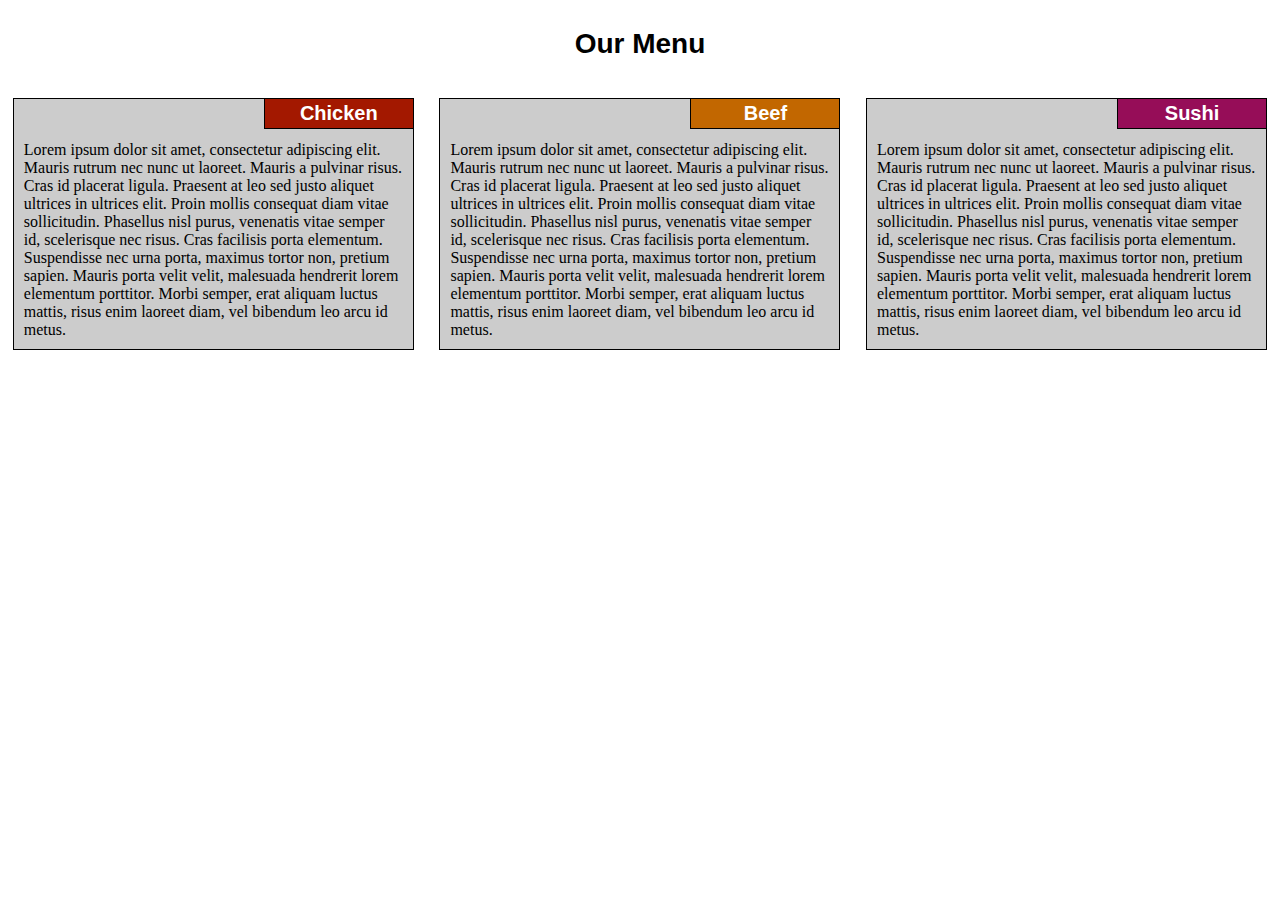
<file: module2-solution/index.html>
<!doctype html>
<html>
<head>
	<meta charset="utf-8">
	<meta name="viewport" content="width=device-width, initial-scale=1">
	<link rel="stylesheet" type="text/css" href="css/styles.css">
	<title>Assignment Solution for Module 2</title>
</head>
<body>
<h1>Our Menu</h1>
<section class="container">
	<article class="item col-lg col-md-half">
		<h2 class="chicken">Chicken</h2>
		<p>Lorem ipsum dolor sit amet, consectetur adipiscing elit. Mauris rutrum nec nunc ut laoreet. Mauris a pulvinar risus. Cras id placerat ligula. Praesent at leo sed justo aliquet ultrices in ultrices elit. Proin mollis consequat diam vitae sollicitudin. Phasellus nisl purus, venenatis vitae semper id, scelerisque nec risus. Cras facilisis porta elementum. Suspendisse nec urna porta, maximus tortor non, pretium sapien. Mauris porta velit velit, malesuada hendrerit lorem elementum porttitor. Morbi semper, erat aliquam luctus mattis, risus enim laoreet diam, vel bibendum leo arcu id metus.</p>
	</article>
	<article class="item col-lg col-md-half">
		<h2 class="beef">Beef</h2>
		<p>Lorem ipsum dolor sit amet, consectetur adipiscing elit. Mauris rutrum nec nunc ut laoreet. Mauris a pulvinar risus. Cras id placerat ligula. Praesent at leo sed justo aliquet ultrices in ultrices elit. Proin mollis consequat diam vitae sollicitudin. Phasellus nisl purus, venenatis vitae semper id, scelerisque nec risus. Cras facilisis porta elementum. Suspendisse nec urna porta, maximus tortor non, pretium sapien. Mauris porta velit velit, malesuada hendrerit lorem elementum porttitor. Morbi semper, erat aliquam luctus mattis, risus enim laoreet diam, vel bibendum leo arcu id metus.</p>
	</article>
	<article class="item col-lg col-md-full">
		<h2 class="sushi">Sushi</h2>
		<p>Lorem ipsum dolor sit amet, consectetur adipiscing elit. Mauris rutrum nec nunc ut laoreet. Mauris a pulvinar risus. Cras id placerat ligula. Praesent at leo sed justo aliquet ultrices in ultrices elit. Proin mollis consequat diam vitae sollicitudin. Phasellus nisl purus, venenatis vitae semper id, scelerisque nec risus. Cras facilisis porta elementum. Suspendisse nec urna porta, maximus tortor non, pretium sapien. Mauris porta velit velit, malesuada hendrerit lorem elementum porttitor. Morbi semper, erat aliquam luctus mattis, risus enim laoreet diam, vel bibendum leo arcu id metus.</p>
	</article>
</section>
</body>
</html>
</file>
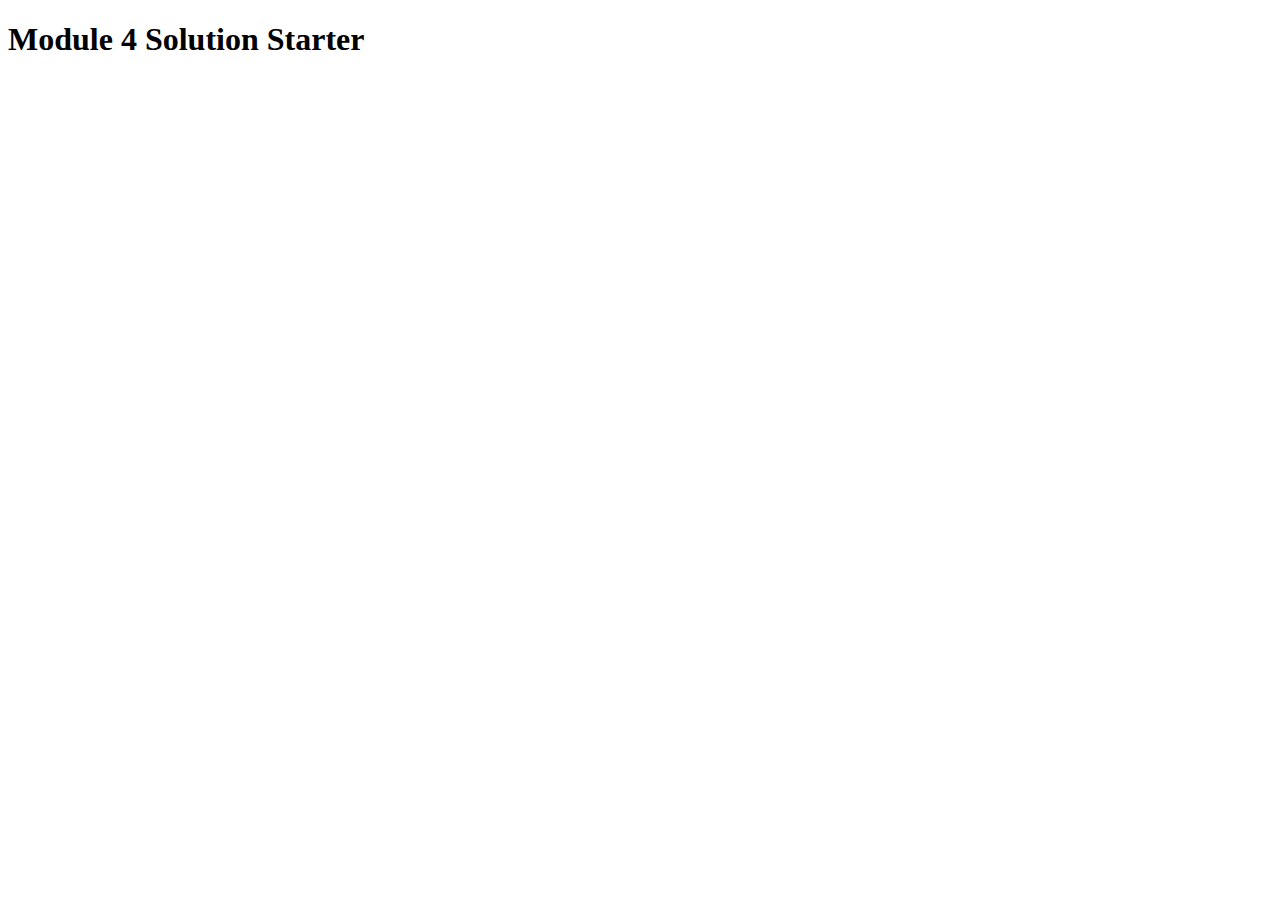
<file: module4-solution/index.html>
<!DOCTYPE html>
<html>
<head>
  <meta charset="utf-8">
  <title>Module 4 Solution Starter</title>
  <script>
    var names = []; // DO NOT REMOVE
  </script>
  <script src="SpeakHello.js"></script>
  <script src="SpeakGoodBye.js"></script>
  <script src="script.js"></script>
</head>
<body>
  <h1>Module 4 Solution Starter</h1>
</body>
</html>
</file>
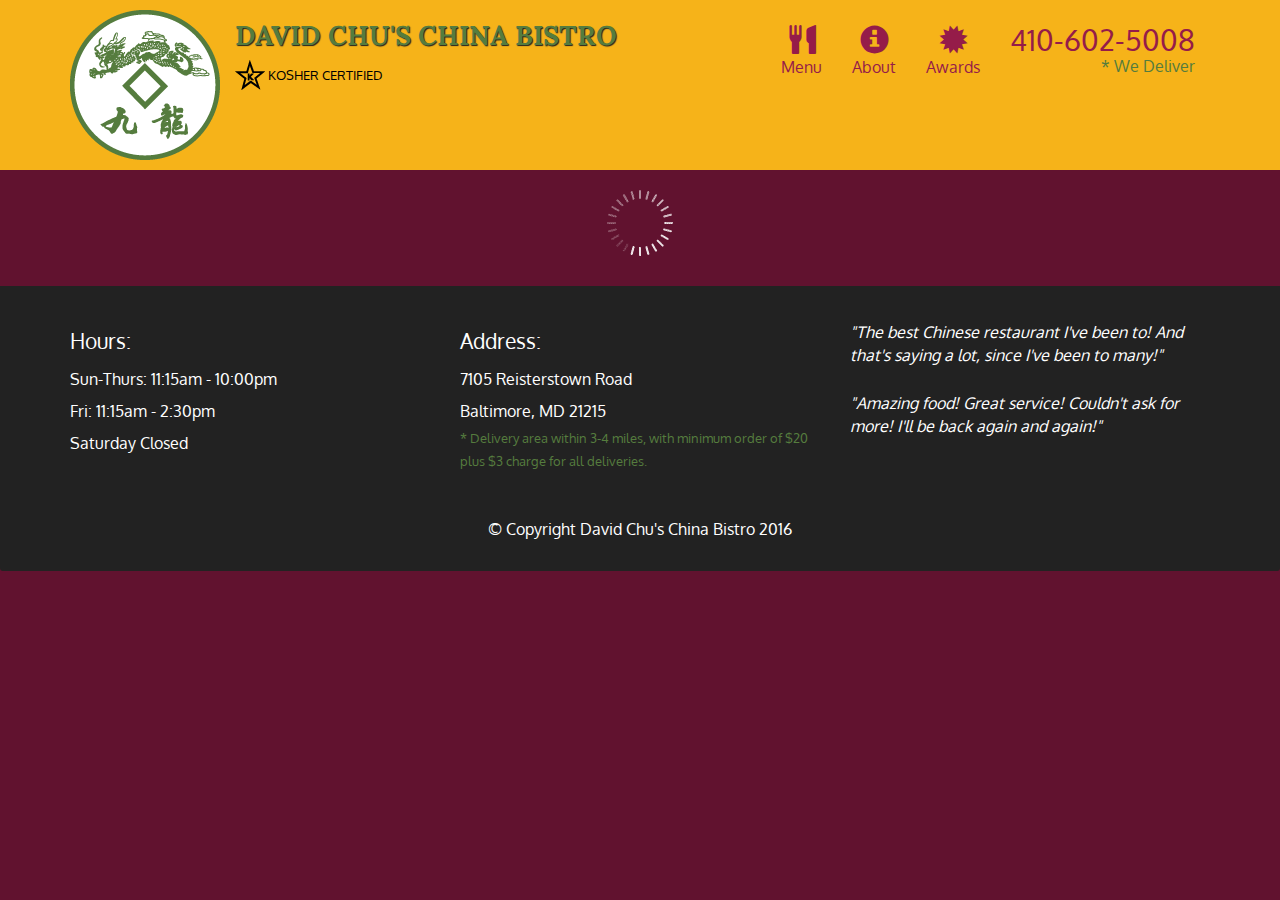
<file: module5-solution/index.html>
<!doctype html>
<html lang="en">
  <head>
    <meta charset="utf-8">
    <meta http-equiv="X-UA-Compatible" content="IE=edge">
    <meta name="viewport" content="width=device-width, initial-scale=1">
    <title>David Chu's China Bistro</title>
    <link rel="stylesheet" href="css/bootstrap.min.css">
    <link rel="stylesheet" href="css/styles.css">
    <link href='https://fonts.googleapis.com/css?family=Oxygen:400,300,700' rel='stylesheet' type='text/css'>
    <link href='https://fonts.googleapis.com/css?family=Lora' rel='stylesheet' type='text/css'>
  </head>
<body>
  <header>
    <nav id="header-nav" class="navbar navbar-default">
      <div class="container">
        <div class="navbar-header">
          <a href="index.html" class="pull-left visible-md visible-lg">
            <div id="logo-img" alt="Logo image"></div>
          </a>

          <div class="navbar-brand">
            <a href="index.html"><h1>David Chu's China Bistro</h1></a>
            <p>
              <img src="images/star-k-logo.png" alt="Kosher certification">
              <span>Kosher Certified</span>
            </p>
          </div>

          <button id="navbarToggle" type="button" class="navbar-toggle collapsed" data-toggle="collapse" data-target="#collapsable-nav" aria-expanded="false">
            <span class="sr-only">Toggle navigation</span>
            <span class="icon-bar"></span>
            <span class="icon-bar"></span>
            <span class="icon-bar"></span>
          </button>
        </div>
        
        <div id="collapsable-nav" class="collapse navbar-collapse">
           <ul id="nav-list" class="nav navbar-nav navbar-right">
            <li id="navHomeButton" class="visible-xs active">
              <a href="index.html">
                <span class="glyphicon glyphicon-home"></span> Home</a>
            </li>
            <li id="navMenuButton">
              <a href="#" onclick="$dc.loadMenuCategories();">
                <span class="glyphicon glyphicon-cutlery"></span><br class="hidden-xs"> Menu</a>
            </li>
            <li>
              <a href="#">
                <span class="glyphicon glyphicon-info-sign"></span><br class="hidden-xs"> About</a>
            </li>
            <li>
              <a href="#">
                <span class="glyphicon glyphicon-certificate"></span><br class="hidden-xs"> Awards</a>
            </li>
            <li id="phone" class="hidden-xs">
              <a href="tel:410-602-5008">
                <span>410-602-5008</span></a><div>* We Deliver</div>
            </li>
          </ul><!-- #nav-list -->
        </div><!-- .collapse .navbar-collapse -->
      </div><!-- .container -->
    </nav><!-- #header-nav -->
  </header>

  <div id="call-btn" class="visible-xs">
    <a class="btn" href="tel:410-602-5008">
    <span class="glyphicon glyphicon-earphone"></span>
    410-602-5008
    </a>
  </div>
  <div id="xs-deliver" class="text-center visible-xs">* We Deliver</div>

  <div id="main-content" class="container"></div>

  <footer class="panel-footer">
    <div class="container">
      <div class="row">
        <section id="hours" class="col-sm-4">
          <span>Hours:</span><br>
          Sun-Thurs: 11:15am - 10:00pm<br>
          Fri: 11:15am - 2:30pm<br>
          Saturday Closed
          <hr class="visible-xs">
        </section>
        <section id="address" class="col-sm-4">
          <span>Address:</span><br>
          7105 Reisterstown Road<br>
          Baltimore, MD 21215
          <p>* Delivery area within 3-4 miles, with minimum order of $20 plus $3 charge for all deliveries.</p>
          <hr class="visible-xs">
        </section>
        <section id="testimonials" class="col-sm-4">
          <p>"The best Chinese restaurant I've been to! And that's saying a lot, since I've been to many!"</p>
          <p>"Amazing food! Great service! Couldn't ask for more! I'll be back again and again!"</p>
        </section>
      </div>
      <div class="text-center">&copy; Copyright David Chu's China Bistro 2016</div>
    </div>
  </footer>

  <!-- jQuery (Bootstrap JS plugins depend on it) -->
  <script src="js/jquery-2.1.4.min.js"></script>
  <script src="js/bootstrap.min.js"></script>
  <script src="js/ajax-utils.js"></script>
  <script src="js/script.js"></script>
</body>
</html>
</file>
<file: module2-solution/css/styles.css>
* {
	box-sizing: border-box;
	margin: 0;
	padding: 0;
}

h1 {
	text-align: center;
	font-family: Verdana, Geneva, sans-serif;
	font-size: 1.75em;
	margin: 1em auto 1em auto;
}

.item {
	background-color: #cccccc;
	border: 1px solid black;
	margin: 10px 1% 10px 1%;
	position: relative;
}

.item > h2 {
	position: absolute;
	right: 0px;
	width: 150px;
	margin: -1px -1px 0 0;
	padding: 3px;
	border: 1px solid black;
	text-align: center;
	font-family: Verdana, Geneva, sans-serif;
	font-size: 1.25em;
	color: white;
}

.item > p {
	margin-top: 2em;
	padding: 10px;
	font-family: Georgia, serif;
	font-size: 1em;
}

.chicken {
	background-color: #a31800;
}

.beef {
	background-color: #c26700;
}

.sushi {
	background-color: #960d58;
}

@media (min-width: 992px) {
	.item {
		float: left;
	}

	.col-lg {
		width: 31.33%;
	}
}

@media (min-width: 768px) and (max-width: 991px) {
	.item {
		float: left;
	}

	.col-md-half {
		width: 48%;
	}

	.col-md-full {
		width: 98%;
	}
}
</file>
<file: module5-solution/css/styles.css>
body {
  font-size: 16px;
  color: #fff;
  background-color: #61122f;
  font-family: 'Oxygen', sans-serif;
}

/** HEADER **/
#header-nav {
  background-color: #f6b319;
  border-radius: 0;
  border: 0;
}

#logo-img {
  background: url('../images/restaurant-logo_large.png') no-repeat;
  width: 150px;
  height: 150px;
  margin: 10px 15px 10px 0;
}

.navbar-brand {
  padding-top: 25px;
}
.navbar-brand h1 { /* Restaurant name */
  font-family: 'Lora', serif;
  color: #557c3e;
  font-size: 1.5em;
  text-transform: uppercase;
  font-weight: bold;
  text-shadow: 1px 1px 1px #222;
  margin-top: 0;
  margin-bottom: 0;
  line-height: .75;
}
.navbar-brand a:hover, .navbar-brand a:focus {
  text-decoration: none;
}
.navbar-brand p { /* Kosher cert */
  color: #000;
  text-transform: uppercase;
  font-size: .7em;
  margin-top: 15px;
}
.navbar-brand p span { /* Star-K */
  vertical-align: middle;
}

#nav-list {
  margin-top: 10px;
}
#nav-list a {
  color: #951C49;
  text-align: center;
}
#nav-list a:hover {
  background: #E7E7E7;
}
#nav-list a span {
  font-size: 1.8em;
}

#phone {
  margin-top: 5px;
}
#phone a { /* Phone number */
  text-align: right;
  padding-bottom: 0;
}
#phone div { /* We Deliver */
  color: #557c3e;
  text-align: right;
  padding-right: 15px;
}

.navbar-header button.navbar-toggle, .navbar-header .icon-bar {
  border: 1px solid #61122f;
}
.navbar-header button.navbar-toggle {
  clear: both;
  margin-top: -30px;
}
/* END HEADER */

/* FOOTER */
.panel-footer {
  margin-top: 30px;
  padding-top: 35px;
  padding-bottom: 30px;
  background-color: #222;
  border-top: 0;
}
.panel-footer div.row {
  margin-bottom: 35px;
}
#hours, #address {
  line-height: 2;
}
#hours > span, #address > span {
  font-size: 1.3em;
}
#address p {
  color: #557c3e;
  font-size: .8em;
  line-height: 1.8;
}
#testimonials {
  font-style: italic;
}
#testimonials p:nth-child(2) {
  margin-top: 25px;
}
/* END FOOTER */



/* HOME PAGE */
.container .jumbotron {
  box-shadow: 0 0 50px #3F0C1F;
  border: 2px solid #3F0C1F;
}

#menu-tile, #specials-tile, #map-tile {
  height: 250px;
  width: 100%;
  margin-bottom: 15px;
  position: relative;
  border: 2px solid #3F0C1F;
  overflow: hidden;
}
#menu-tile:hover, #specials-tile:hover, #map-tile:hover {
  box-shadow: 0 1px 5px 1px #cccccc;
}
#menu-tile {
  background: url('../images/menu-tile.jpg') no-repeat;
  background-position: center;
}
#specials-tile {
  background: url('../images/specials-tile.jpg') no-repeat;
  background-position: center;
}
#menu-tile span, #specials-tile span, #map-tile span {
  position: absolute;
  bottom: 0;
  right: 0;
  width: 100%;
  text-align: center;
  font-size: 1.6em;
  text-transform: uppercase;
  background-color: #000;
  color: #fff;
  opacity: .8;
}
/* END HOME PAGE */

/* MENU CATEGORIES PAGE */
.category-tile { 
  position: relative;
  border: 2px solid #3F0C1F;
  overflow: hidden;
  width: 200px;
  height: 200px;
  margin: 0 auto 15px;
}
.category-tile span {
  position: absolute;
  bottom: 0;
  right: 0;
  width: 100%;
  text-align: center;
  font-size: 1.2em;
  text-transform: uppercase;
  background-color: #000;
  color: #fff;
  opacity: .8;
}
.category-tile:hover {
  box-shadow: 0 1px 5px 1px #cccccc;
}

#menu-categories-title + div {
  margin-bottom: 50px;
}
/* END MENU CATEGORIES PAGE */

/* SINGLE CATEGORY PAGE */
.menu-item-tile {
  margin-bottom: 25px;
}
.menu-item-tile hr {
  width: 80%;
}
.menu-item-tile .menu-item-price {
  font-size: 1.1em;
  text-align: right;
  margin-top: -15px;
  margin-right: -15px;
}
.menu-item-tile .menu-item-price span {
  font-size: .6em;
}
.menu-item-photo {
  position: relative;
  border: 2px solid #3F0C1F; 
  overflow: hidden;
  padding: 0;
  margin-right: -15px;
  margin-left: auto;
  margin-bottom: 20px;
  max-width: 250px;
}
.menu-item-photo div {
  position: absolute;
  bottom: 0;
  right: 0;
  width: 80px;
  background-color: #557c3e;
  text-align: center;
}
.menu-item-description {
  padding-right: 30px;
}
h3.menu-item-title {
  margin: 0 0 10px;
}
.menu-item-details {
  font-size: .9em;
  font-style: italic;
}
/* END SINGLE CATEGORY PAGE */


/********** Large devices only **********/
@media (min-width: 1200px) {
  .container .jumbotron {
    background: url('../images/jumbotron_1200.jpg') no-repeat;
    height: 675px;
  }
}

/********** Medium devices only **********/
@media (min-width: 992px) and (max-width: 1199px) {
  /* Header */
  #logo-img {
    background: url('../images/restaurant-logo_medium.png') no-repeat;
    width: 100px;
    height: 100px;
    margin: 5px 5px 5px 0;
  }
  /* End Header */

  /* Home Page */
  .container .jumbotron {
    background: url('../images/jumbotron_992.jpg') no-repeat;
    height: 558px;
  }
  /* End Home Page */
}

/********** Small devices only **********/
@media (min-width: 768px) and (max-width: 991px) {
  /* Home Page */
  .container .jumbotron {
    background: url('../images/jumbotron_768.jpg') no-repeat;
    height: 432px;
  }
  /* End Home Page */
}

/********** Extra small devices only **********/
@media (max-width: 767px) {
  /* Header */
  .navbar-brand {
    padding-top: 10px;
    height: 80px;
  }
  .navbar-brand h1 { /* Restaurant name */
    padding-top: 10px;
    font-size: 5vw; /* 1vw = 1% of viewport width */
  }
  .navbar-brand p { /* Kosher cert */
    font-size: .6em;
    margin-top: 12px;
  }
  .navbar-brand p img { /* Star-K */
    height: 20px;
  }

  #collapsable-nav a { /* Collapsed nav menu text */
    font-size: 1.2em;
  }
  #collapsable-nav a span { /* Collapsed nav menu glyph */
    font-size: 1em;
    margin-right: 5px;
  }

  #call-btn > a {
    font-size: 1.5em;
    display: block;
    margin: 0 20px;
    padding: 10px;
    border: 2px solid #fff;
    background-color: #f6b319;
    color: #951c49;
  }
  #xs-deliver {
    margin-top: 5px;
    font-size: .7em;
    letter-spacing: .1em;
    text-transform: uppercase;
  }
  /* End Header */

  /* Footer */
  .panel-footer section {
    margin-bottom: 30px;
    text-align: center;
  }
  .panel-footer section:nth-child(3) {
    margin-bottom: 0; /* margin already exists on the whole row */
  }
  .panel-footer section hr {
    width: 50%;
  }
  /* End Footer */

  /* Home Page */
  .container .jumbotron {
    margin-top: 30px;
    padding: 0;
  }
  #menu-tile, #specials-tile {
    width: 360px;
    margin: 0 auto 15px;
  }

  .menu-item-photo {
    margin-right: auto;
  }
  .menu-item-tile .menu-item-price {
    text-align: center;
  }
  .menu-item-description {
    text-align: center;;
  }
}


/********** Super extra small devices Only :-) (e.g., iPhone 4) **********/
@media (max-width: 479px) {
  /* Header */
  .navbar-brand h1 { /* Restaurant name */
    padding-top: 5px;
    font-size: 6vw;
  }
  /* End Header */
  
  /* Home page */
  #menu-tile, #specials-tile {
    width: 280px;
    margin: 0 auto 15px;
  }

  .col-xxs-12 {
    position: relative;
    min-height: 1px;
    padding-right: 15px;
    padding-left: 15px;
    float: left;
    width: 100%;
  }
}
</file>
